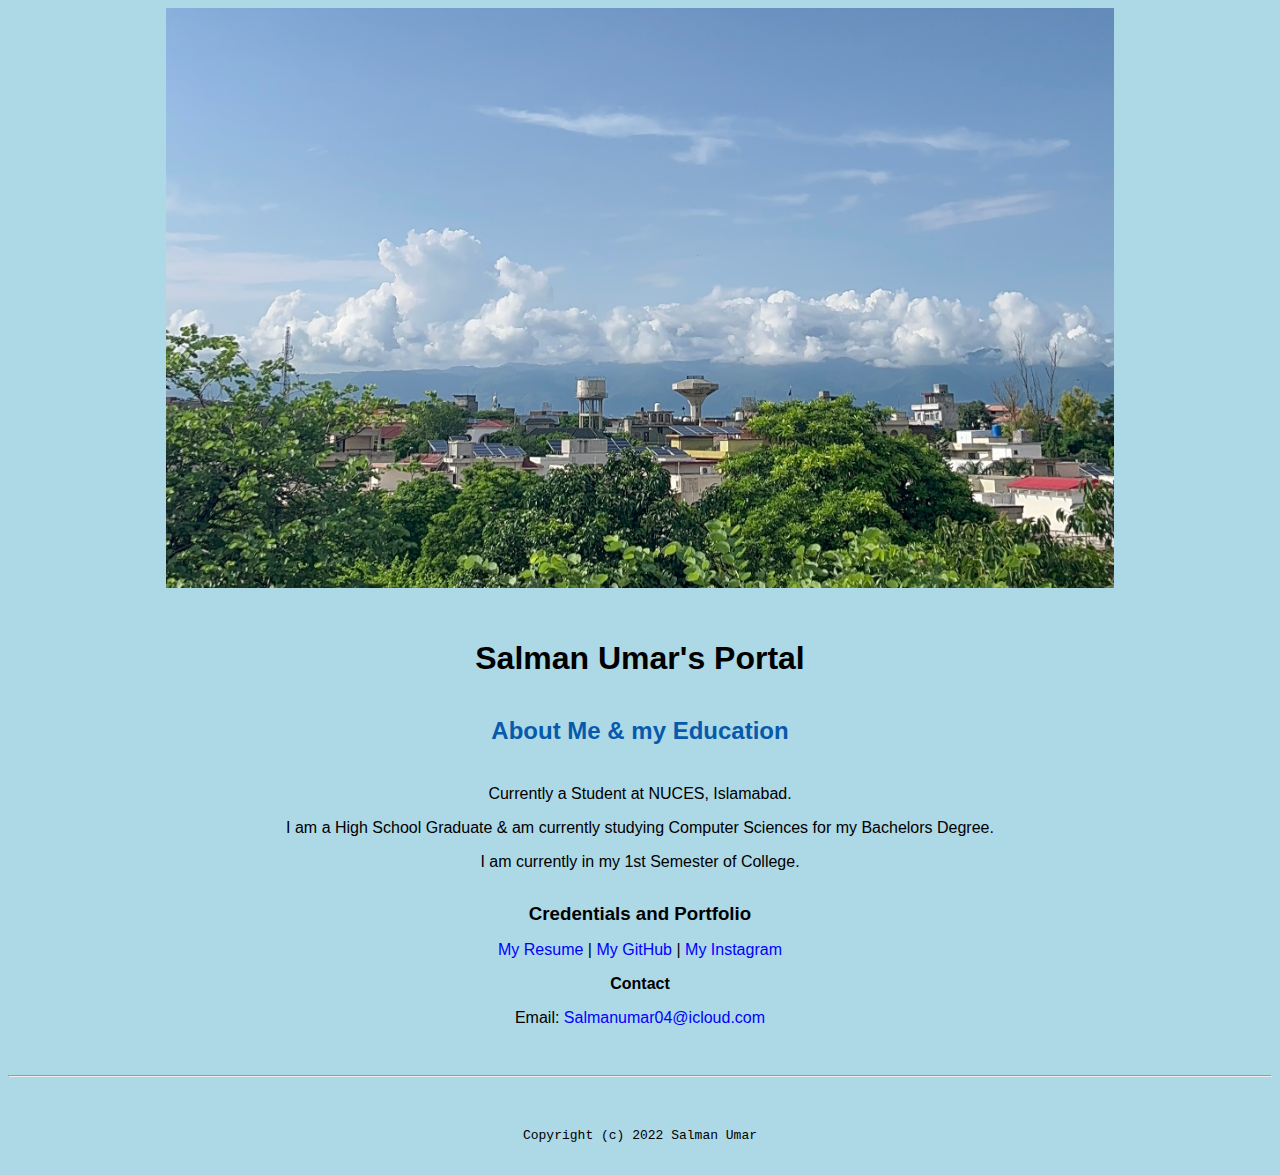
<file: index.html>
<!doctype html>

<!-- this is a comment for human! -->

<html lang="en">

  <header>
     <title>Salman Umar's Portal</title>
     <link rel="stylesheet" href="css/master.css">
     <link rel="faviconIcon" href="favicon.ico" type="image/x-icon">
     <link rel="shortcut" href=="favicon.ico" type="image/x-icon">
     <meta name="vewport" content="width-device-width, initial-scale-1, shrink-to-file-no">
     <meta name="name" content="Salman Umar's Portal">

  </header>

  <body>
    <img src="images/banner.jpg" width="75% alt="banner">
    <h1>Salman Umar's Portal</h1>
    <h2>About Me & my Education</h2>
    <p>Currently a Student at NUCES, Islamabad. </p>
    <p>I am a High School Graduate & am currently studying Computer Sciences for my Bachelors Degree. </p>
    <p>I am currently in my 1st Semester of College. </p>
    <h3>Credentials and Portfolio</h3>

    <p><a href="resume.html">My Resume</a> | <a href="https://github.com/SalmannUmarr">My GitHub</a> | <a href="https://instagram.com/salmannumarr">My Instagram</a> </p>
    <h4>Contact</h4>

    <p>Email: <a href="mailto:Salmanumar04@icloud.com">Salmanumar04@icloud.com </a> </p>

  </body>

  <footer>
   <hr>
   <code>Copyright (c) 2022 Salman Umar</code>
  </footer>

</html>
</file>
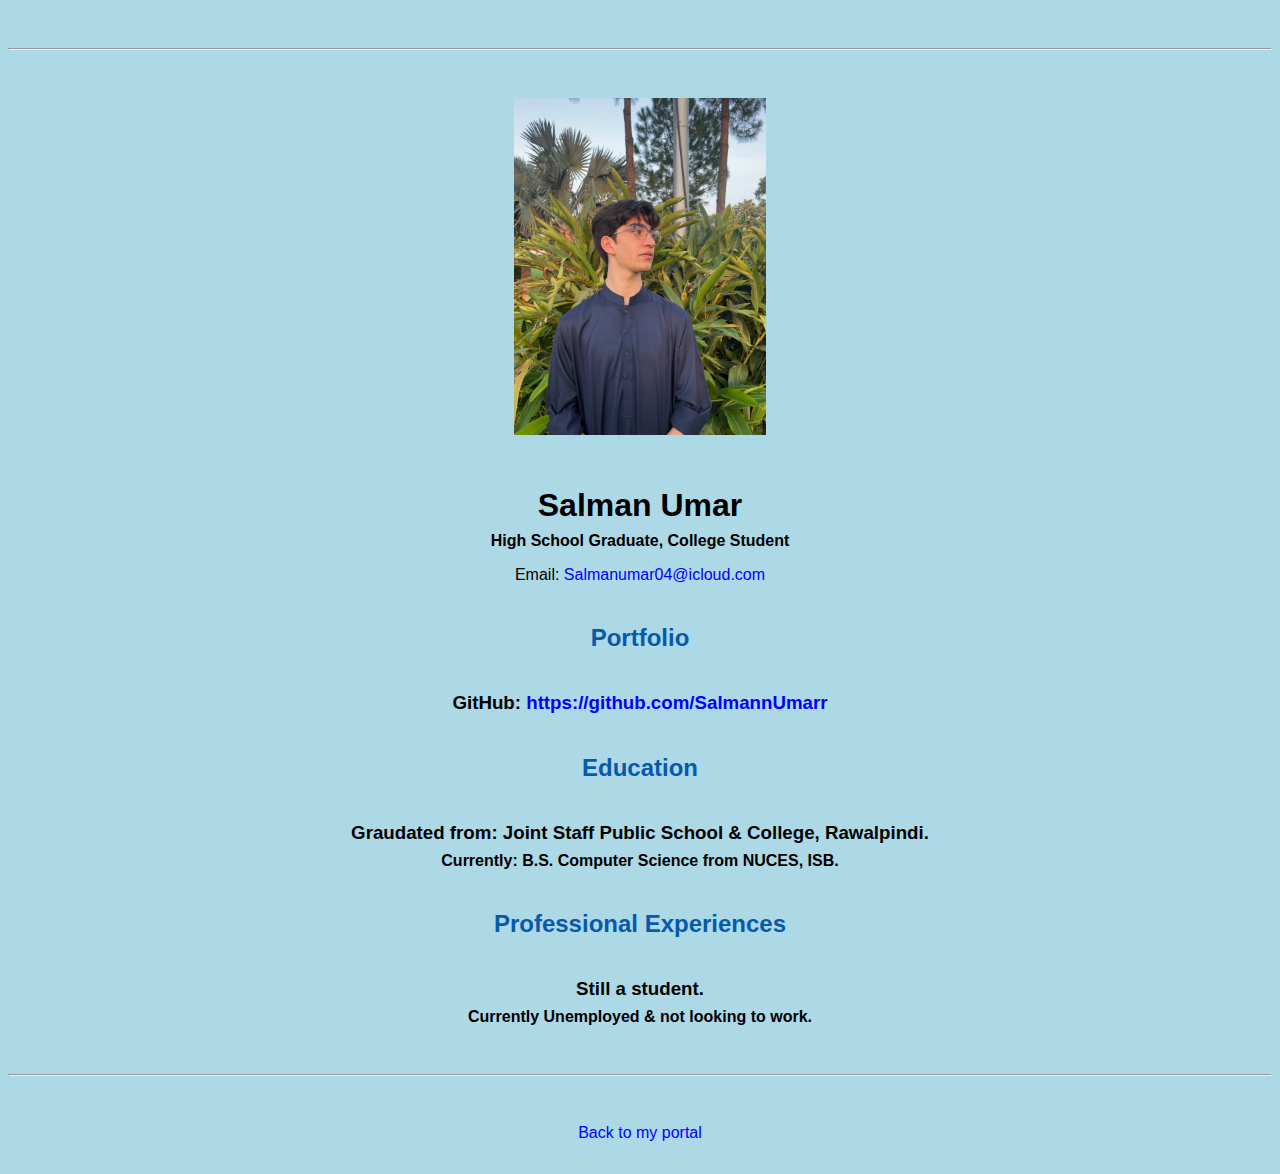
<file: resume.html>
<!doctype html>

<!-- this is a comment for human! -->

<html lang="en">

  <header>
    <title>Salman Umar's Resume</title>
    <link rel="stylesheet" href="css/master.css">
    <link rel="faviconIcon" href="favicon.ico" type="image/x-icon">
    <link rel="shortcut" href=="favicon.ico" type="image/x-icon">
    <meta name="vewport" content="width-device-width, initial-scale-1, shrink-to-file-no">
    <meta name="name" content="Salman Umar's Portal">
  </header>

  <body>
    <hr>

    <img src="images/headshot.jpg" alt="Salman Umar's Headshot" width="20%">

    <h1>Salman Umar</h1>
    <h4>High School Graduate, College Student</h4>

    <p>Email: <a href="mailto:Salmanumar04@icloud.com" target="_blank">Salmanumar04@icloud.com</a></p>
    <!-- don't post physical address, personal phone number or other personal information on the web! -->

    <h2>Portfolio</h2>
      <h3>GitHub: <a href="https://github.com/SalmannUmarr" target="_blank">https://github.com/SalmannUmarr</a></h3>

    <h2>Education</h2>

    <h3>Graudated from: Joint Staff Public School & College, Rawalpindi.</h3>
    <h4>Currently: B.S. Computer Science from NUCES, ISB.</h4>

    <h2>Professional Experiences</h2>

    <h3>Still a student.</h3>
    <h4>Currently Unemployed & not looking to work.</h4>



  </body>

  <footer>
  <hr>
  <p><a href="index.html">Back to my portal</a><p>
  </footer>

</html>
</file>
<file: css/master.css>
/* Cascading stylesheet for the website */

/* Text inside these asterisks and slashes are comments for human */

  a {
    color: blue;
    text-decoration: none; /* This means we do not want hyperlinks to be underlined */
  }

  a:hover {
    color: Red;
    /* set the text color to red here */
    text-decoration: bold; /* This means we do not want hyperlinks to be underlined */
  }

  body {
  background-color: lightblue;
  color: black;
  font-family: Arial, Helvetica, sans-serif;
  text-align: center;


   }

  footer {
    margin-top: 2rem;
    margin-bottom: 2rem;
  }

  h1 {
    margin-bottom: 0.5rem;
    margin-top: 3rem;
   }

  h2 {
    color: #075AAB;
    margin-bottom: 2.5rem;
    margin-top: 2.5rem;
   }

  h3 {
    margin-bottom: 0;
    margin-top: 2rem;
  }

  h4 {
    margin-bottom: 1rem;
    margin-top: 0.5rem;
  }

  h5 {
    margin-top: 0.5rem;
  }

  hr {
    margin-bottom: 3rem;
    margin-top: 3rem;
  }

  /* this controls how the bullet points in the resume page looks */
  ul {
    display: table;
    margin: 0 auto;
    text-align: left;
  }
</file>
